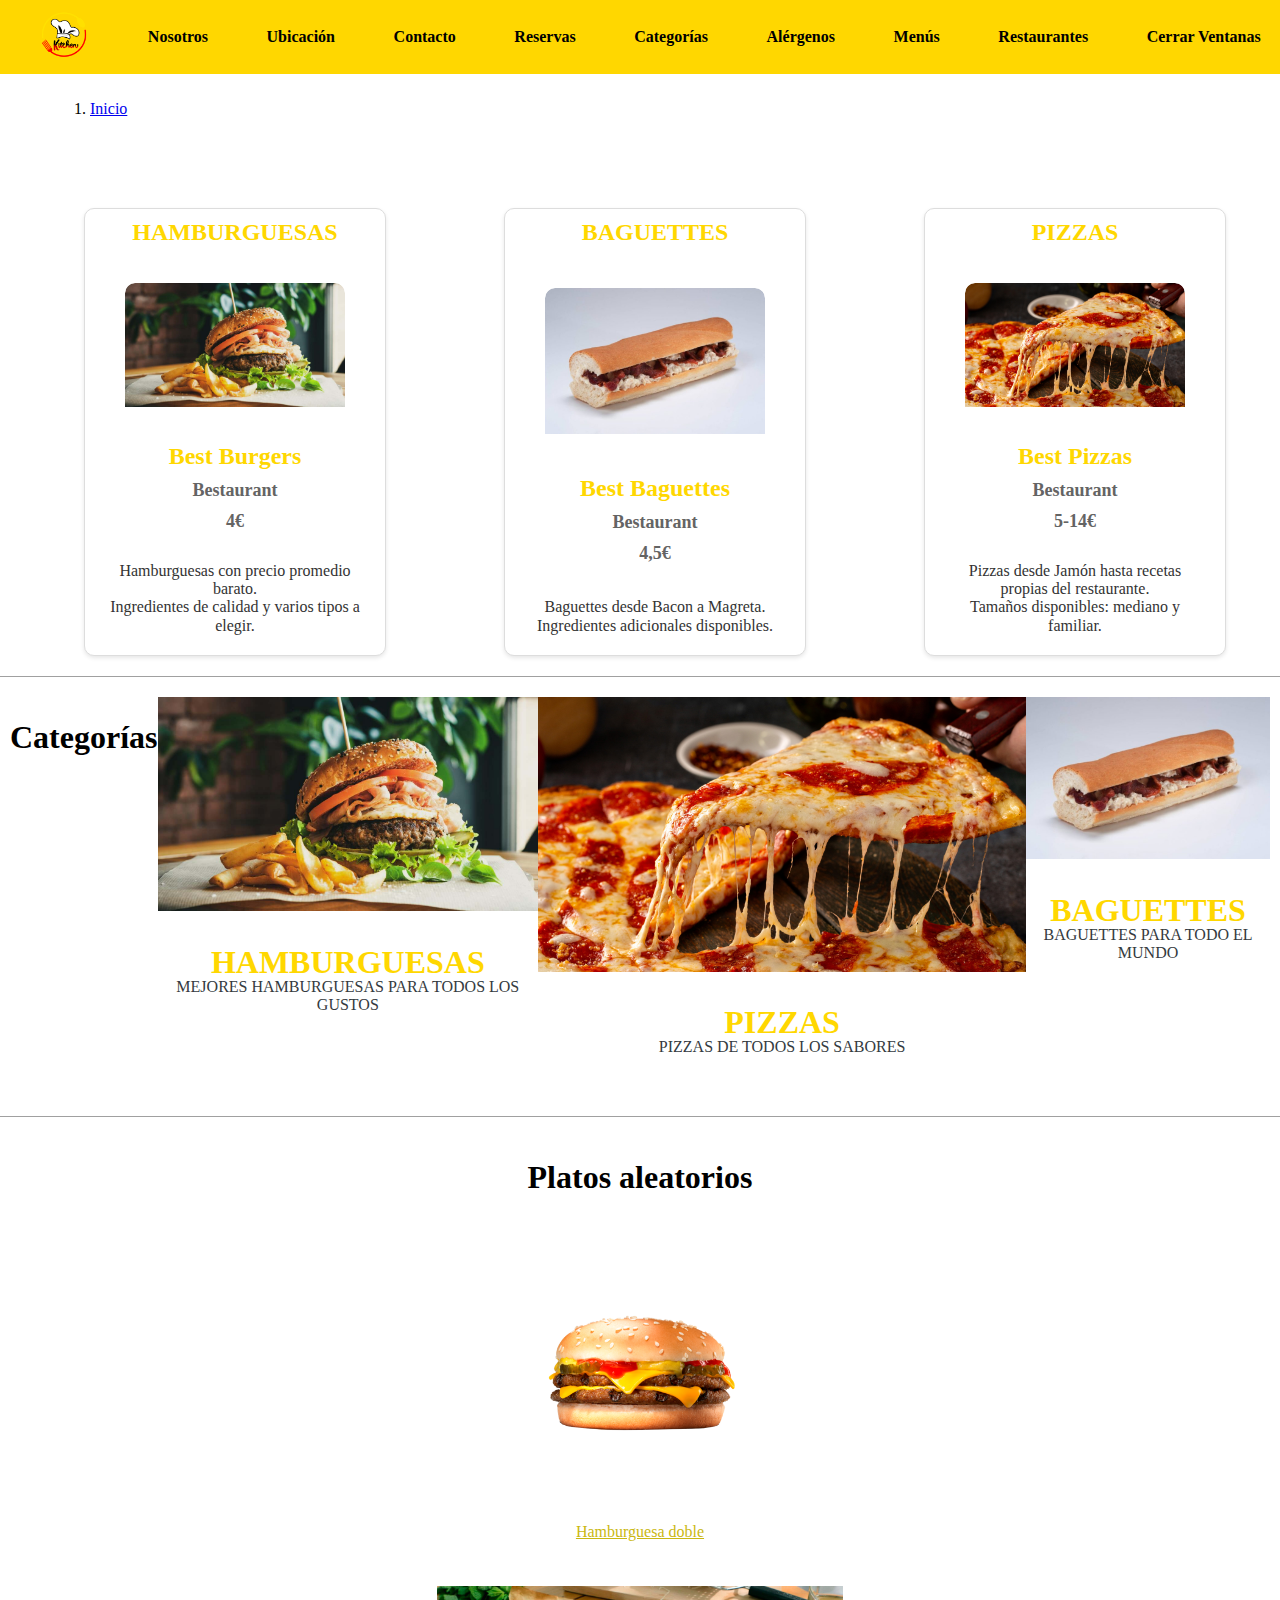
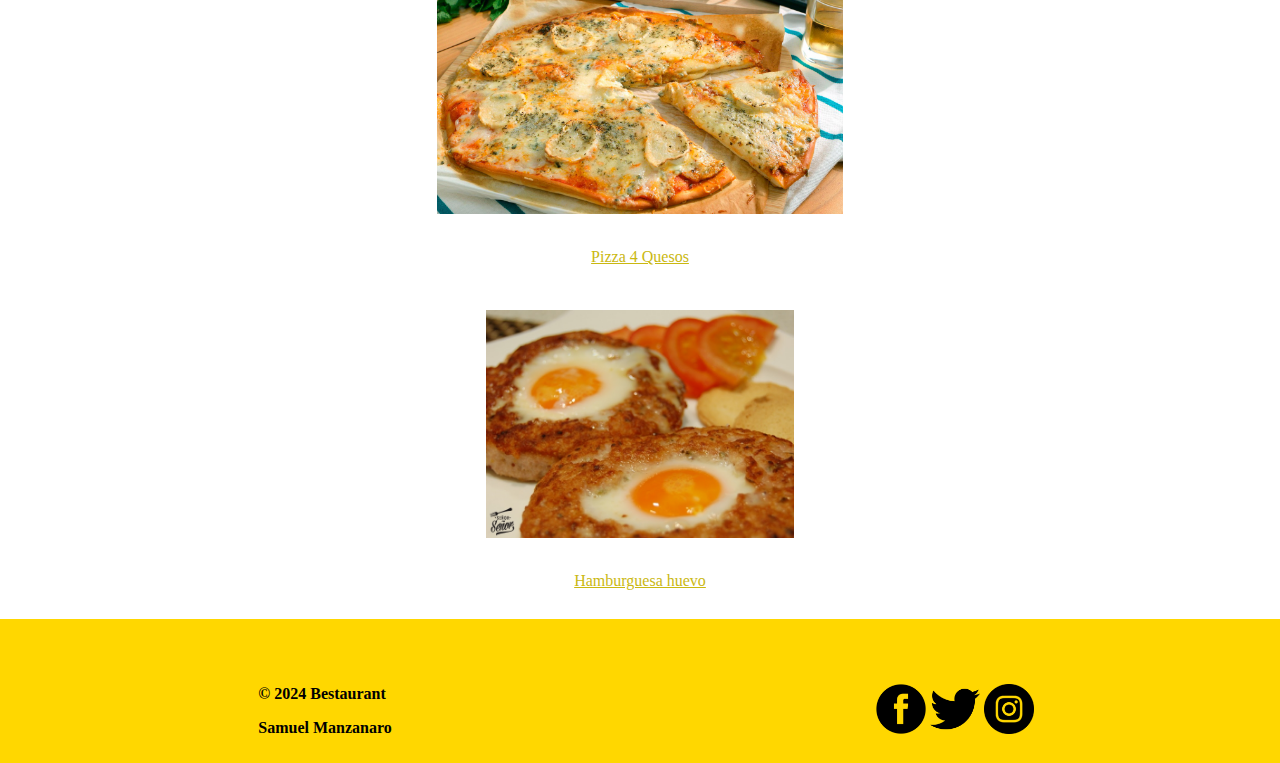
<file: index.html>
<!DOCTYPE html>
<html lang="es">
  <head>
    <meta charset="UTF-8" />
    <meta name="viewport" content="width=device-width, initial-scale=1.0" />
    <title>Proyecto V1</title>
    <link
      href="https://cdn.jsdelivr.net/npm/bootstrap@5.3.2/dist/css/bootstrap.min.css"
      rel="stylesheet"
      integrity="sha384-T3c6CoIi6uLrA9TneNEoa7RxnatzjcDSCmG1MXxSR1GAsXEV/Dwwykc2MPK8M2HN"
      crossorigin="anonymous"
    />

    <link rel="stylesheet" href="css/normalize.css" />
    <link rel="stylesheet" href="css/main.css" />
    <link rel="stylesheet" href="css/index.css" />
    <!-- Hotjar Tracking Code for restaurante Samuel -->
    <script>
      (function (h, o, t, j, a, r) {
        h.hj =
          h.hj ||
          function () {
            (h.hj.q = h.hj.q || []).push(arguments);
          };
        h._hjSettings = { hjid: 3857777, hjsv: 6 };
        a = o.getElementsByTagName("head")[0];
        r = o.createElement("script");
        r.async = 1;
        r.src = t + h._hjSettings.hjid + j + h._hjSettings.hjsv;
        a.appendChild(r);
      })(window, document, "https://static.hotjar.com/c/hotjar-", ".js?sv=");
    </script>
  </head>

  <body itemscope itemtype="http://schema.org/WebPage">
    <header>
      <nav
        id="mainnav"
        itemscope
        itemtype="http://schema.org/SiteNavigationElement"
      >
        <ul id="navPrinc">
          <li>
            <a href="#" itemprop="url" id="init"
              ><img src="img/RestauranteLogo.png" alt="Logo" itemprop="image"
            /></a>
          </li>
          <li><a href="nosotros.html">Nosotros</a></li>
          <li><a href="#">Ubicación</a></li>
          <li><a href="#">Contacto</a></li>
          <li><a href="reservas.html">Reservas</a></li>
          
        </ul>
      </nav>
    </header>
    <nav id="breadcrumb" aria-label="breadcrumb">
      <ol class="breadcrumb">
        <li class="breadcrumb-item active" aria-current="page"><a href="index.html">Inicio</a></li>
      </ol>
    </nav>
      <div class="principal">
        <section itemscope itemtype="http://schema.org/ItemList">
          <article
            class="food"
            id="burger"
            itemprop="itemListElement"
            itemscope
            itemtype="http://schema.org/ListItem"
          >
            <h2 class="food__title" itemprop="name">HAMBURGUESAS</h2>
            <aside class="card__aside">
              <figure class="card__figure">
                <img
                  src="img/burger.jpg"
                  alt="burger"
                  class="card__image"
                  itemprop="image"
                />
              </figure>
            </aside>
            <header class="card__header">
              <h2 class="card__title" itemprop="description">Best Burgers</h2>
              <h3 class="card__subtitle">Bestaurant</h3>
              <h3 class="card__subtitle" itemprop="price">4&euro;</h3>
            </header>
            <div class="card__body">
              <p class="card__copy" itemprop="description">
                Hamburguesas con precio promedio barato.
              </p>
              <p class="card__copy">
                Ingredientes de calidad y varios tipos a elegir.
              </p>
            </div>
          </article>

          <article
            class="food"
            id="baguette"
            itemprop="itemListElement"
            itemscope
            itemtype="http://schema.org/ListItem"
          >
            <h2 class="food__title" itemprop="name">BAGUETTES</h2>
            <aside class="card__aside">
              <figure class="card__figure">
                <img
                  src="img/baguette.jpg"
                  alt="baguette"
                  class="card__image"
                  itemprop="image"
                />
              </figure>
            </aside>
            <header class="card__header">
              <h2 class="card__title" itemprop="description">Best Baguettes</h2>
              <h3 class="card__subtitle">Bestaurant</h3>
              <h3 class="card__subtitle" itemprop="price">4,5&euro;</h3>
            </header>
            <div class="card__body">
              <p class="card__copy" itemprop="description">
                Baguettes desde Bacon a Magreta.
              </p>
              <p class="card__copy">Ingredientes adicionales disponibles.</p>
            </div>
          </article>

          <article
            class="food"
            id="pizza"
            itemprop="itemListElement"
            itemscope
            itemtype="http://schema.org/ListItem"
          >
            <h2 class="food__title" itemprop="name">PIZZAS</h2>
            <aside class="card__aside">
              <figure class="card__figure">
                <img
                  src="img/pizza.jpg"
                  alt="pizza"
                  class="card__image"
                  itemprop="image"
                />
              </figure>
            </aside>
            <header class="card__header">
              <h2 class="card__title" itemprop="description">Best Pizzas</h2>
              <h3 class="card__subtitle">Bestaurant</h3>
              <h3 class="card__subtitle" itemprop="price">5-14&euro;</h3>
            </header>
            <div class="card__body">
              <p class="card__copy" itemprop="description">
                Pizzas desde Jamón hasta recetas propias del restaurante.
              </p>
              <p class="card__copy">Tamaños disponibles: mediano y familiar.</p>
            </div>
          </article>
        </section>

        
      </div>
      <!-- CATEGORIES -->
      <div id="categories" data-type="list" class="container cat-list">
        
      </div>
      
    <main>
      <div id="dishes" data-type="list" class="container dish-list">

      </div>
    </main>

    <footer itemscope itemtype="http://schema.org/WPFooter">
      <div
        class="footer_owner"
        itemprop="author"
        itemscope
        itemtype="http://schema.org/Person"
      >
        <p itemscope itemtype="https://schema.org/copyrightNotice">
          &copy; 2024 Bestaurant
        </p>
        <p itemprop="name">Samuel Manzanaro</p>
      </div>
      <div class="footer-icons">
        <a href="#" target="_blank" title="Facebook"
          ><i class="fab fa-facebook"><img src="img/facebook.png" alt="" /></i
        ></a>
        <a href="#" target="_blank" title="Twitter"
          ><i class="fab fa-twitter"><img src="img/twitter.png" alt="" /></i
        ></a>
        <a href="#" target="_blank" title="Instagram"
          ><i class="fab fa-instagram"><img src="img/instagram.png" alt="" /></i
        ></a>
      </div>
    </footer>

    <script src="js/mirestaurante.js" type="module"></script>
    <script
      src="https://cdn.jsdelivr.net/npm/bootstrap@5.3.2/dist/js/bootstrap.bundle.min.js"
      integrity="sha384-C6RzsynM9kWDrMNeT87bh95OGNyZPhcTNXj1NW7RuBCsyN/o0jlpcV8Qyq46cDfL"
      crossorigin="anonymous"
    ></script>
  </body>
</html>
</file>
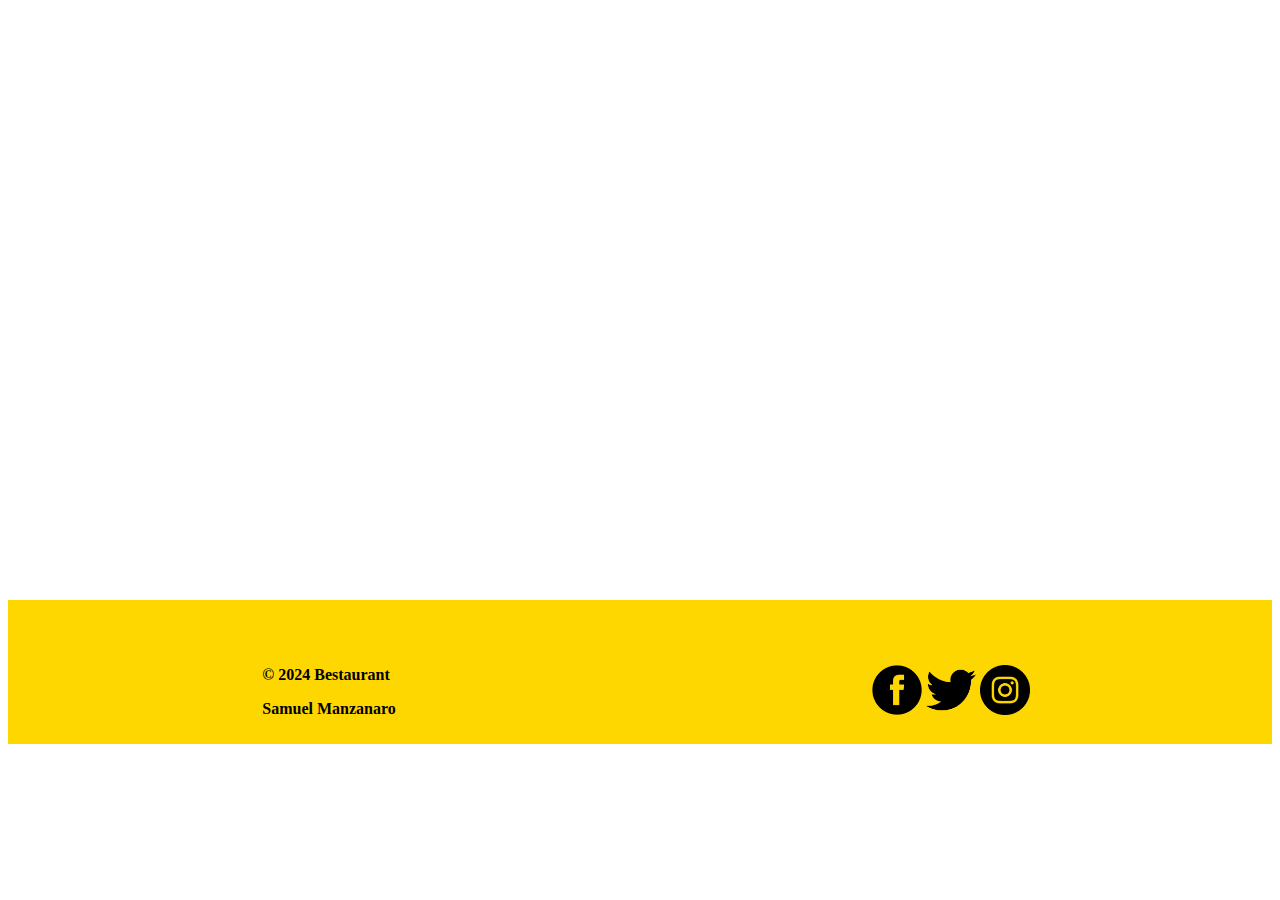
<file: product.html>
<!DOCTYPE html>
<html lang="es">

<head>
	<meta charset="UTF-8" />
	<meta name="viewport" content="width=device-width, initial-scale=1.0" />
	<title>Mi Restaurante</title>
	<link href="https://cdn.jsdelivr.net/npm/bootstrap@5.3.2/dist/css/bootstrap.min.css" rel="stylesheet"
		integrity="sha384-T3c6CoIi6uLrA9TneNEoa7RxnatzjcDSCmG1MXxSR1GAsXEV/Dwwykc2MPK8M2HN" crossorigin="anonymous" />
	<link rel="stylesheet" href="https://cdn.jsdelivr.net/npm/bootstrap-icons@1.11.1/font/bootstrap-icons.css">
	<!-- Google Fonts -->
	<link href="https://fonts.googleapis.com/css?family=Open+Sans:300,400,600,700" rel="stylesheet" />
	<!-- Animanate CSS -->
	<link rel="stylesheet" href="https://cdnjs.cloudflare.com/ajax/libs/animate.css/4.1.1/animate.min.css" />

	<!-- Estilos locales -->
	<link href="css/main.css" rel="stylesheet" />
    <link rel="stylesheet" href="css/index.css">
</head>

<body>

	<!-- Header -->
	<header>
		<nav class="navbar navbar-expand-lg fixed-top" id="newWinNav"></nav>
	</header>

	<main>
		<!-- VISTAS -->
	</main>

	<footer itemscope itemtype="http://schema.org/WPFooter">
        <div
          class="footer_owner"
          itemprop="author"
          itemscope
          itemtype="http://schema.org/Person"
        >
          <p itemscope itemtype="https://schema.org/copyrightNotice">
            &copy; 2024 Bestaurant
          </p>
          <p itemprop="name">Samuel Manzanaro</p>
        </div>
        <div class="footer-icons">
          <a href="#" target="_blank" title="Facebook"
            ><i class="fab fa-facebook"><img src="img/facebook.png" alt="" /></i
          ></a>
          <a href="#" target="_blank" title="Twitter"
            ><i class="fab fa-twitter"><img src="img/twitter.png" alt="" /></i
          ></a>
          <a href="#" target="_blank" title="Instagram"
            ><i class="fab fa-instagram"><img src="img/instagram.png" alt="" /></i
          ></a>
        </div>
      </footer>

	<a id="toparrow" href="#"><i class="bi bi-arrow-up-circle-fill"></i></a>

	<script src="https://cdn.jsdelivr.net/npm/@popperjs/core@2.11.8/dist/umd/popper.min.js"
		integrity="sha384-I7E8VVD/ismYTF4hNIPjVp/Zjvgyol6VFvRkX/vR+Vc4jQkC+hVqc2pM8ODewa9r"
		crossorigin="anonymous"></script>
	<script src="https://cdn.jsdelivr.net/npm/bootstrap@5.3.2/dist/js/bootstrap.min.js"
		integrity="sha384-BBtl+eGJRgqQAUMxJ7pMwbEyER4l1g+O15P+16Ep7Q9Q+zqX6gSbd85u4mG4QzX+"
		crossorigin="anonymous"></script>
	<script src="https://code.jquery.com/jquery-3.7.1.min.js"
		integrity="sha256-/JqT3SQfawRcv/BIHPThkBvs0OEvtFFmqPF/lYI/Cxo=" crossorigin="anonymous"></script>

</body>

</html>
</file>
<file: css/main.css>
#mainnav {
    background-color: #ffd700!important;
    padding: 10px;
    position: fixed;
    top: 0;
    z-index: 100;
    width: 100%;
}

#breadcrumb{
    margin-top: 100px;
    margin-left: 50px;
}

#mainnav ul {
    margin: 0;
    padding: 0;
    list-style: none;
    display: flex;
    justify-content: space-around;
    align-items: center;
}


#mainnav li {
    margin: 0 10px;
}

#mainnav a {
    text-decoration: none;
    color: #000000; 
    font-weight: bold; 
}

#mainnav a:hover{
    text-decoration: underline;
}

#mainnav nav{
    color: white;
    font-weight: bold;
}

.dropdown-menu{
    z-index: 200;
    display: none !important;
}

.dropdown-menu.show{
    display: block !important;
}


.dropdown-item{
    color: black !important;
}


nav img {
    height: 50px;
}

footer{
    display: grid;
    grid-template-columns: 50% 50%;
    background-color: #ffd700;
    color: black; 
    font-weight: bold;
    padding: 10px;
    padding-top: 50px;
    align-items: center;
    justify-items: center;
}

footer img{
    width: 50px;
}

/* TOP ARROW */
a:hover {
	color: #ffd700;
	text-decoration: none;
}
#toparrow {
	font-size: 3em;
	position: fixed;
	display: none;
	right: 15px;
	bottom: 15px;
	z-index: 995;
}

#toparrow:hover,
#toparrow:focus {
	color: #ffd700;
}
</file>
<file: css/index.css>
.principal {
  margin-top: 90px;
  margin-left: 30px;
  margin-bottom: 10px;
}

.food {
  width: 300px;
  background-color: #fff;
  border: 1px solid #ddd;
  border-radius: 10px;
  box-shadow: 0 2px 4px rgba(0, 0, 0, 0.1);
  display: flex;
  flex-direction: column;
  justify-content: space-between;
  color: #333;
  overflow: hidden;
}

.food__title {
  text-align: center;
  margin-top: 10px;
  color: #ffd700;
}

.card__figure {
  overflow: hidden;
  border-radius: 10px 10px 0 0;
}

.card__image {
  width: 100%;
  height: auto;
  display: block;
  border-radius: 10px 10px 0 0;
}

.card__header {
  padding: 20px;
  text-align: center;
}

.card__title {
  font-size: 24px;
  margin: 0;
  color: #ffd700;
}

.card__subtitle {
  font-size: 18px;
  margin: 10px 0;
  color: #646464;
}

.card__body {
  padding: 0 20px;
  text-align: center;
  padding-bottom: 20px;
}

.card__copy {
  margin: 0;
  color: #333; /* Cambia el color del texto según tu diseño */
}

section {
    display: grid;
    grid-auto-flow: column;
    justify-content: space-around;
    gap: 10px;
    margin-top: 20px;
}

/* Categories */

.cat-list {
	border-top: 1px solid #a0a0a0;
	padding: 20px 10px 10px 10px;
	margin-top: 20px;
}
.cat-list .cat-list-text {
	padding: 30px 0;
	text-transform: uppercase;
	text-align: center;
}
.cat-list .cat-list-text > div {
	font-size: 1em;
	font-weight: 200;
	color: #343a40;
}
.cat-list .cat-list-text h3 {
	font-size: 2em;
	font-weight: 700;
	line-height: 1;
	margin: 0;
}
.cat-list .cat-list-image img {
	width: 100%;
}

#category-list a {
  color: #ffd700;
  text-decoration: none;
}

h1{
  text-align: center;
}

figcaption{
  text-align: center;
}

#category-list a:hover{
  color: #c5a800;
}

#categories #category-list{
  display: flex;
  justify-content: space-around;
}

@media only screen and (max-width: 991px) {
	.cat-list .cat-list-image {
		height: 180px;
		overflow: hidden;
		position: relative;
	}
	.cat-list .cat-list-image img {
		position: relative;
		top: 50%;
		transform: translateY(-50%);
	}
}

/* Dishes */
.dish-list {
	border-top: 1px solid #a0a0a0;
	padding: 20px 10px 10px 10px;
	margin-top: 20px;
}
.dish-list .dish-list-text {
	padding: 30px 0;
	text-transform: uppercase;
	text-align: center;
}
.dish-list .dish-list-text > div {
	font-size: 1em;
	font-weight: 200;
	color: #343a40;
}
.dish-list .dish-list-text h3 {
	font-size: 2em;
	font-weight: 700;
	line-height: 1;
	margin: 0;
}
.dish-list .dish-list-image img {
	width: 300px;
  height: 300px;
}

@media only screen and (max-width: 991px) {
	.dish-list .dish-list-image {
		height: 180px;
		overflow: hidden;
		position: relative;
	}
	.dish-list .dish-list-image img {
		position: relative;
		top: 50%;
		transform: translateY(-50%);
	}
}

#dishes{
  display: flex;
  justify-content: space-around;
  vertical-align: center;
}

/* Listado de productos */

#single-product{
  border: 1px solid #c5a800;
}

#single-product button{
  background-color: #c5a800;
  border-color: black;
}

.card-product-list,
.card-product-grid {
    margin-bottom: 0
}

#newWinNav{
  background-color: #ffd700;
  margin-bottom: 600px;
}

#newWinNav h1{
  background-color: #ffd700;
  color: #171615;
  font-weight: bold;
  margin-bottom: 300px;
  margin: auto;
}

#newWinProd{
  margin-top: 100px;
}

.card {
    position: relative;
    display: -webkit-box;
    display: -ms-flexbox;
    display: flex;
    -webkit-box-orient: vertical;
    -webkit-box-direction: normal;
    -ms-flex-direction: column;
    flex-direction: column;
    min-width: 0;
    word-wrap: break-word;
    background-color: #fff;
    background-clip: border-box;
    border: 1px solid rgba(0, 0, 0, 0.1);
    border-radius: 0.10rem;
    margin-top: 10px
}

.card-product-grid:hover {
    -webkit-box-shadow: 0 4px 15px rgba(153, 153, 153, 0.3);
    box-shadow: 0 4px 15px rgba(153, 153, 153, 0.3);
    -webkit-transition: .3s;
    transition: .3s
}

.card-product-grid .img-wrap {
    border-radius: 0.2rem 0.2rem 0 0;
    height: 220px
}

.card .img-wrap {
    overflow: hidden
}

.card-lg .img-wrap {
    height: 280px
}

.card-product-grid .img-wrap {
    border-radius: 0.2rem 0.2rem 0 0;
    height: 228px;
    padding: 16px
}

[class*='card-product'] .img-wrap img {
    height: 100%;
    max-width: 100%;
    width: auto;
    display: inline-block;
    -o-object-fit: cover;
    object-fit: cover
}

.img-wrap {
    text-align: center;
    display: block
}

.card-product-grid .info-wrap {
    overflow: hidden;
    padding: 18px 20px
}

[class*='card-product'] a.title {
    color: #cab811;
    transition: 0.3s;
    display: block;
}

[class*='card-product'] a.title:hover,
[class*='card-product'] a.title:focus  {
    color: #171615;
    text-decoration: none;
}

/* Producto individual */
.card {
  border: none
}

.product {
  background-color: #eee
}

.brand {
  font-size: 13px
}

.act-price {
  color:  #faa541;
  font-weight: 700
}

.dis-price {
  text-decoration: line-through
}

.about {
  font-size: 14px
}

.color {
  margin-bottom: 10px
}

label.radio {
  cursor: pointer
}

label.radio input {
  position: absolute;
  top: 0;
  left: 0;
  visibility: hidden;
  pointer-events: none
}

label.radio span {
  padding: 2px 9px;
  border: 2px solid #faa541;
  display: inline-block;
  color:  #faa541;
  border-radius: 3px;
  text-transform: uppercase
}

label.radio input:checked+span {
  border-color:  #faa541;
  background-color: #faa541;
  color: #fff
}

.cart i {
  margin-right: 10px
}

#main-image {
  width:100%
}

/* Restaurante */
#restaurantes{
  display: flex;
  justify-content: space-around;
  align-items: center;
}

#restaurantes a{
  display: flex;
  text-decoration: none;
  color: #b0a21b;
  justify-content: center;
}
</file>
